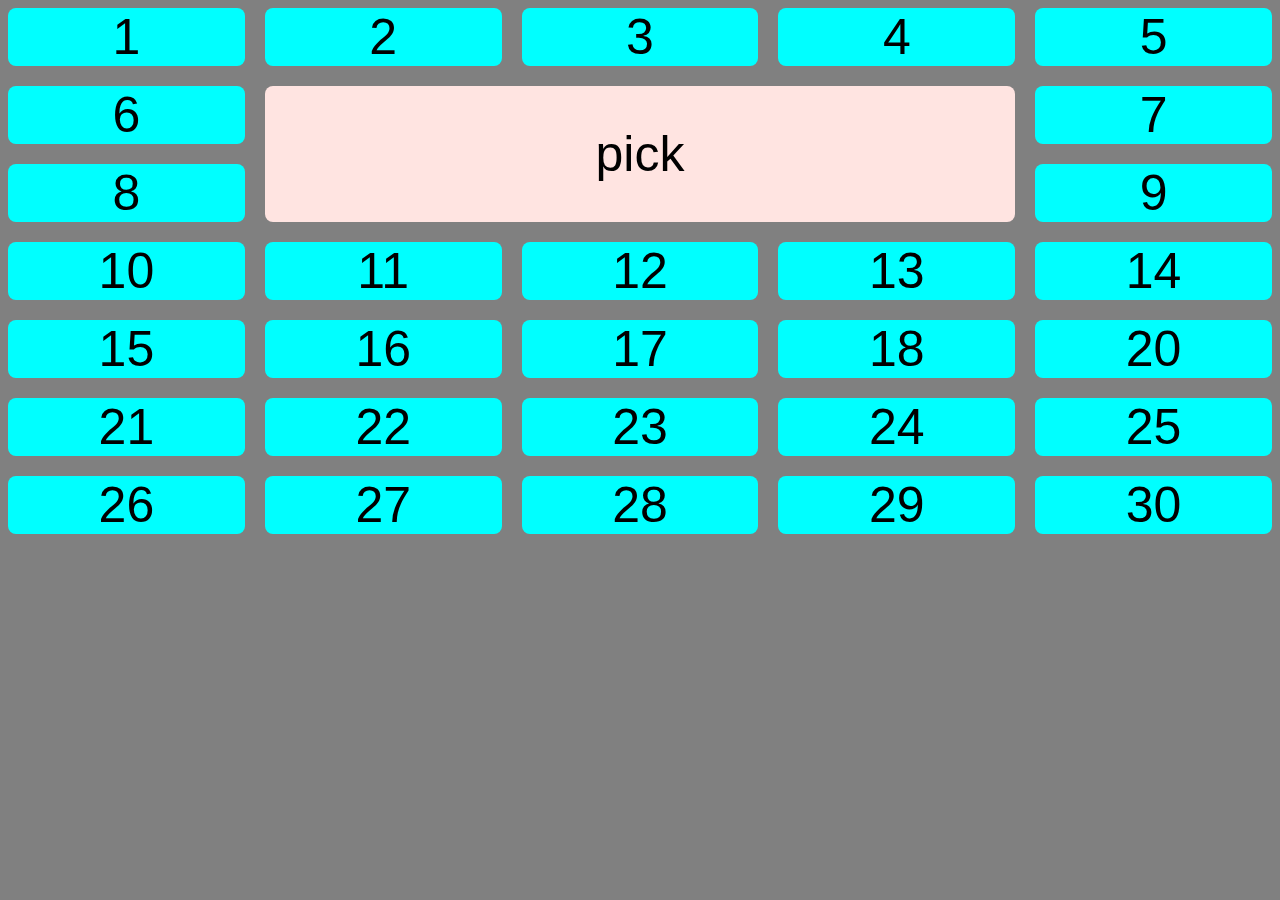
<file: Fifth/index.html>
<!DOCTYPE html>
<html lang="en">

<head>
    <meta charset="UTF-8">
    <meta name="viewport" content="width=device-width, initial-scale=1.0">
    <meta http-equiv="X-UA-Compatible" content="ie=edge">
    <link rel="stylesheet" href="style.css">
    <title>Document</title>
</head>

<body>
    <div class="container">
        <div class="item item1">1</div>
        <div class="item item2">2</div>
        <div class="item item3">3</div>
        <div class="item item4">4</div>
        <div class="item item5">5</div>
        <div class="item item6">6</div>
        <div class="item item7">7</div>
        <div class="item item8">8</div>
        <div class="item item9">9</div>
        <div class="item item10">10</div>
        <div class="item item11">11</div>
        <div class="item item12">12</div>
        <div class="item item13">13</div>
        <div class="item item14">14</div>
        <div class="item item15">15</div>
        <div class="item item16">16</div>
        <div class="item item17">17</div>
        <div class="item item18">18</div>
        <div class="item pick">pick</div>
        <div class="item item20">20</div>
        <div class="item item21">21</div>
        <div class="item item22">22</div>
        <div class="item item23">23</div>
        <div class="item item24">24</div>
        <div class="item item25">25</div>
        <div class="item item26">26</div>
        <div class="item item27">27</div>
        <div class="item item28">28</div>
        <div class="item item29">29</div>
        <div class="item item30">30</div>
    </div>


</body>

</html>
</file>
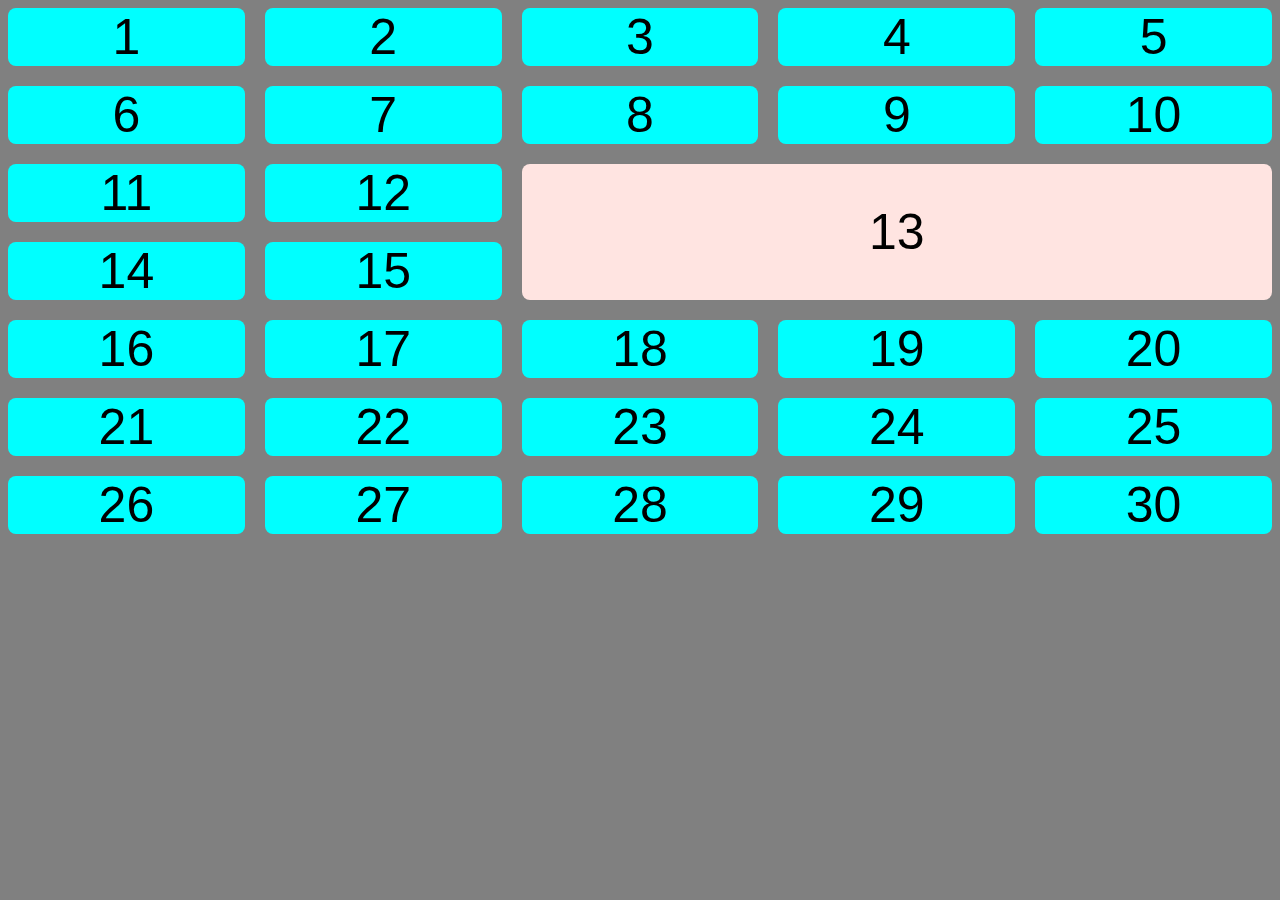
<file: Fourth/index.html>
<!DOCTYPE html>
<html lang="en">

<head>
    <meta charset="UTF-8">
    <meta name="viewport" content="width=device-width, initial-scale=1.0">
    <meta http-equiv="X-UA-Compatible" content="ie=edge">
    <link rel="stylesheet" href="style.css">
    <title>Document</title>
</head>

<body>
    <div class="container">
        <div class="item item1">1</div>
        <div class="item item2">2</div>
        <div class="item item3">3</div>
        <div class="item item4">4</div>
        <div class="item item5">5</div>
        <div class="item item6">6</div>
        <div class="item item7">7</div>
        <div class="item item8">8</div>
        <div class="item item9">9</div>
        <div class="item item10">10</div>
        <div class="item item11">11</div>
        <div class="item item12">12</div>
        <div class="item item13">13</div>
        <div class="item item14">14</div>
        <div class="item item15">15</div>
        <div class="item item16">16</div>
        <div class="item item17">17</div>
        <div class="item item18">18</div>
        <div class="item item19">19</div>
        <div class="item item20">20</div>
        <div class="item item21">21</div>
        <div class="item item22">22</div>
        <div class="item item23">23</div>
        <div class="item item24">24</div>
        <div class="item item25">25</div>
        <div class="item item26">26</div>
        <div class="item item27">27</div>
        <div class="item item28">28</div>
        <div class="item item29">29</div>
        <div class="item item30">30</div>
    </div>


</body>

</html>
</file>
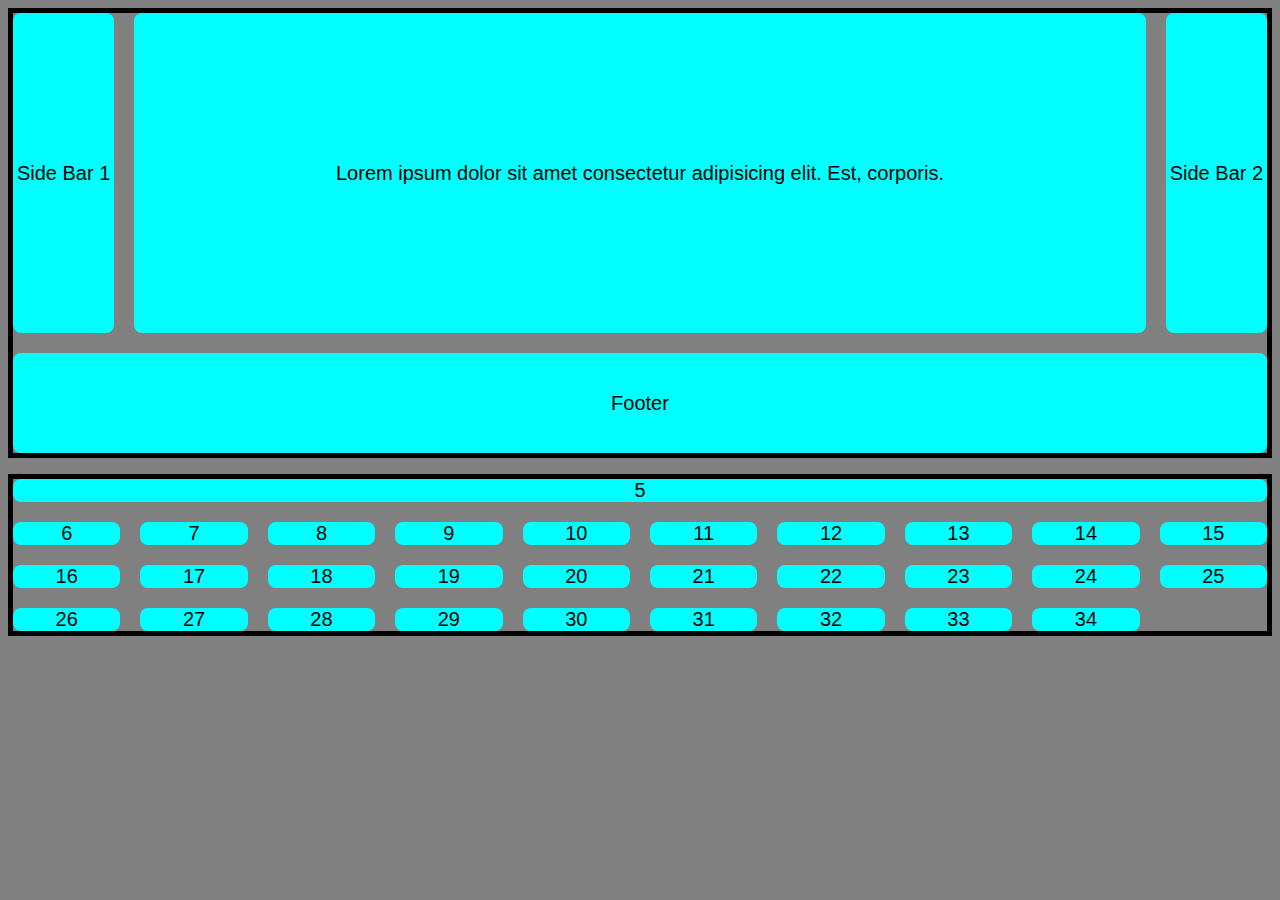
<file: Seventh/index.html>
<!DOCTYPE html>
<html lang="en">

<head>
    <meta charset="UTF-8">
    <meta name="viewport" content="width=device-width, initial-scale=1.0">
    <meta http-equiv="X-UA-Compatible" content="ie=edge">
    <link rel="stylesheet" href="style.css">
    <title>Document</title>
</head>

<body>
    <div class="container">
        <div class="item item1">Side Bar 1</div>
        <div class="item item2">
            <p>Lorem ipsum dolor sit amet consectetur adipisicing elit. Est, corporis.</p>
        </div>
        <div class="item item3">Side Bar 2</div>
        <div class="item footer">Footer</div>
    </div>

    <div class="container2">
        <div class="item item5">5</div>
        <div class="item item6">6</div>
        <div class="item item7">7</div>
        <div class="item item8">8</div>
        <div class="item item9">9</div>
        <div class="item item10">10</div>
        <div class="item item11">11</div>
        <div class="item item12">12</div>
        <div class="item item13">13</div>
        <div class="item item14">14</div>
        <div class="item item15">15</div>
        <div class="item item16">16</div>
        <div class="item item17">17</div>
        <div class="item item18">18</div>
        <div class="item item19">19</div>
        <div class="item item20">20</div>
        <div class="item item21">21</div>
        <div class="item item22">22</div>
        <div class="item item23">23</div>
        <div class="item item24">24</div>
        <div class="item item25">25</div>
        <div class="item item26">26</div>
        <div class="item item27">27</div>
        <div class="item item28">28</div>
        <div class="item item29">29</div>
        <div class="item item30">30</div>
        <div class="item item31">31</div>
        <div class="item item32">32</div>
        <div class="item item33">33</div>
        <div class="item item34">34</div>
    </div>

</body>

</html>
</file>
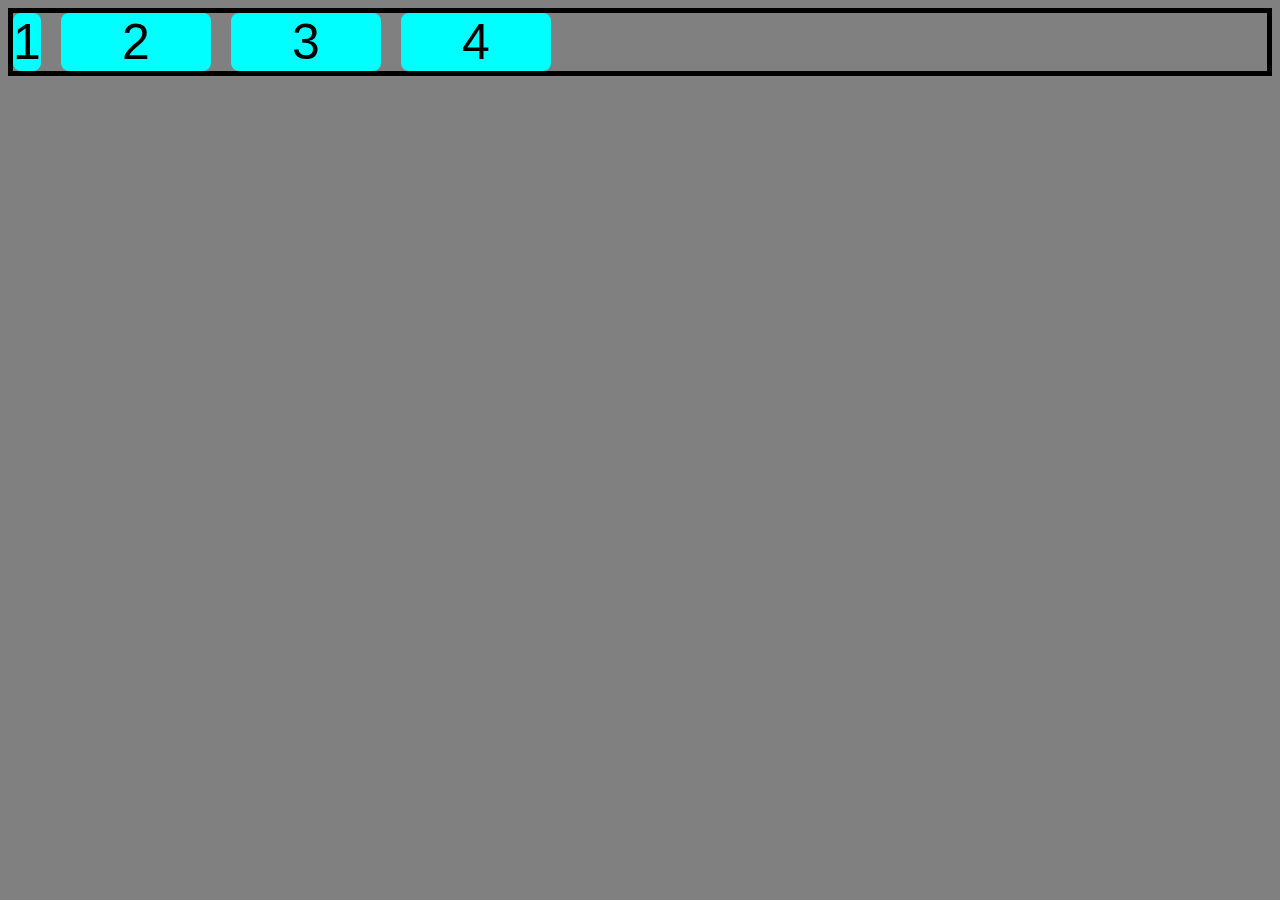
<file: Sixth/index.html>
<!DOCTYPE html>
<html lang="en">

<head>
    <meta charset="UTF-8">
    <meta name="viewport" content="width=device-width, initial-scale=1.0">
    <meta http-equiv="X-UA-Compatible" content="ie=edge">
    <link rel="stylesheet" href="style.css">
    <title>Document</title>
</head>

<body>
    <div class="container">
        <div class="item item1">1</div>
        <div class="item item2">2</div>
        <div class="item item3">3</div>
        <div class="item item4">4</div>
    </div>


</body>

</html>
</file>
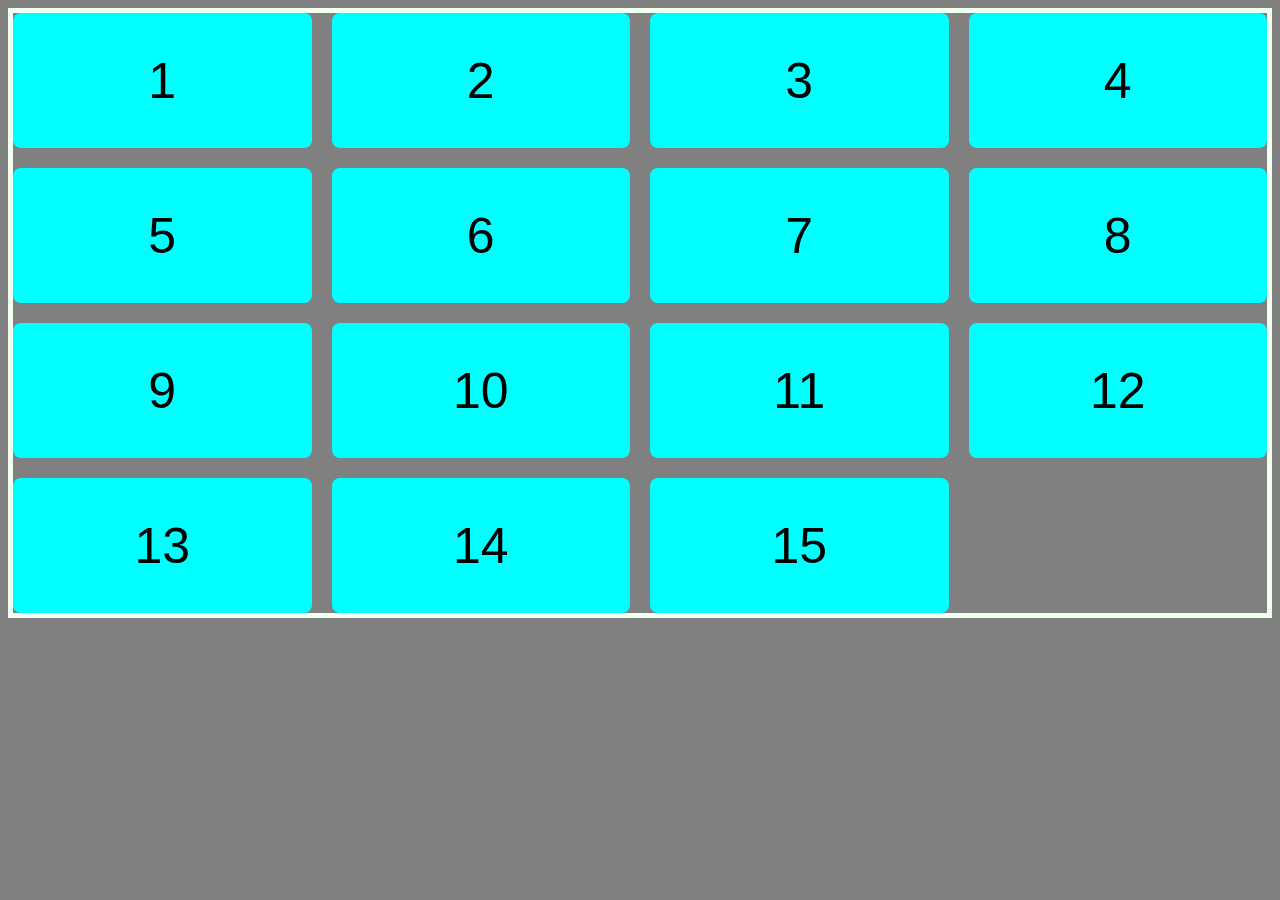
<file: Third/index.html>
<!DOCTYPE html>
<html lang="en">

<head>
    <meta charset="UTF-8">
    <meta name="viewport" content="width=device-width, initial-scale=1.0">
    <link rel="stylesheet" href="style.css">
    <meta http-equiv="X-UA-Compatible" content="ie=edge">
    <title>Document</title>
</head>

<body>
    <div class="container">
        <div class="item">1</div>
        <div class="item">2</div>
        <div class="item">3</div>
        <div class="item">4</div>
        <div class="item">5</div>
        <div class="item">6</div>
        <div class="item">7</div>
        <div class="item">8</div>
        <div class="item">9</div>
        <div class="item">10</div>
        <div class="item">11</div>
        <div class="item">12</div>
        <div class="item">13</div>
        <div class="item">14</div>
        <div class="item">15</div>
    </div>

</body>

</html>
</file>
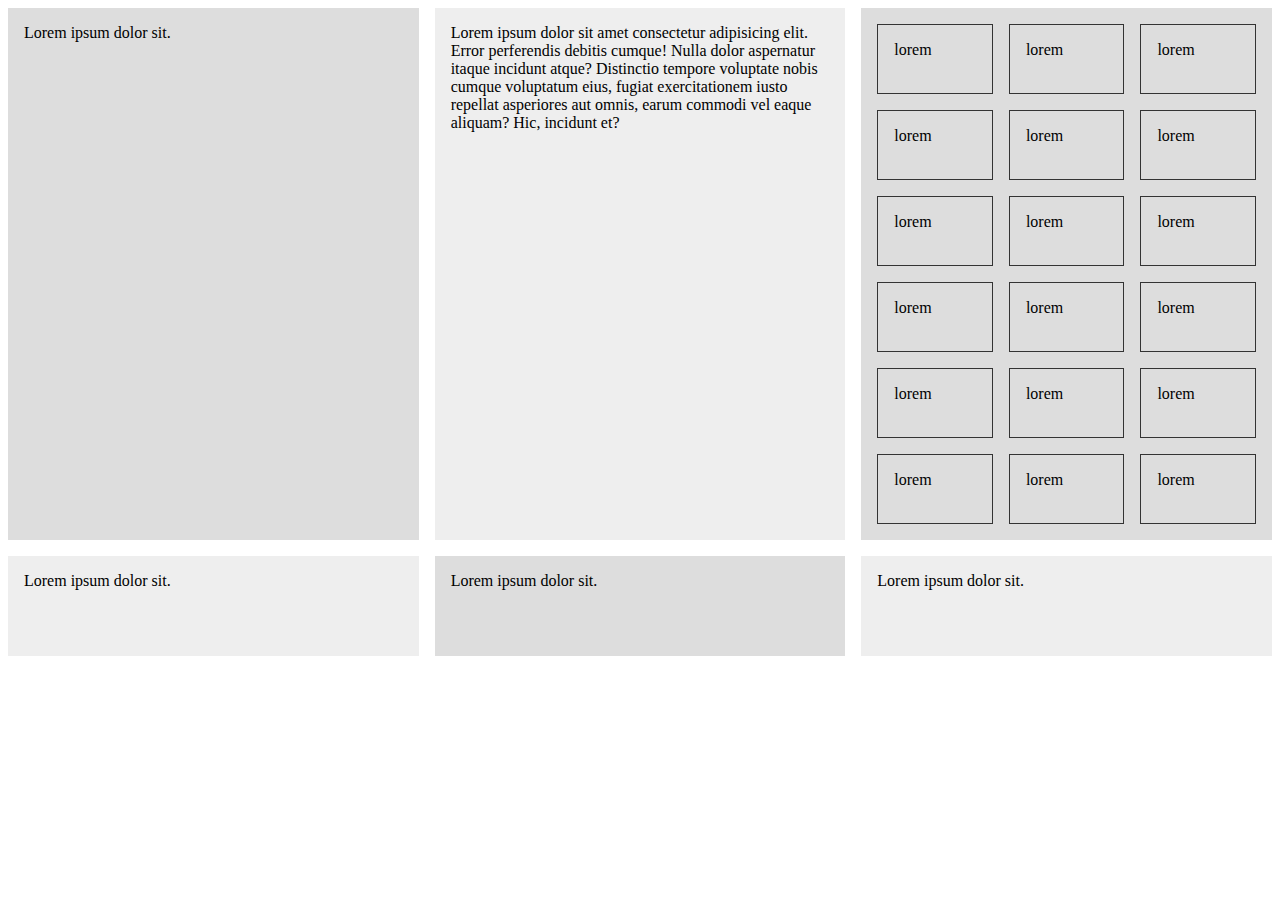
<file: First/index2.html>
<!DOCTYPE html>
<html lang="en">
<head>
    <meta charset="UTF-8">
    <meta name="viewport" content="width=device-width, initial-scale=1.0">
    <meta http-equiv="X-UA-Compatible" content="ie=edge">
    <title>CSS Grid2</title>
    <style>

        .wrapper{
            display: grid;
            /*grid-template-columns: 1fr 1fr 1fr;*/
            grid-template-columns: repeat(3, 1fr);
            grid-gap: 1em;
            /*grid-auto-rows: 100px;*/
            grid-auto-rows: minmax(100px,auto);

        }

        .wrapper > div {
            background: #eee;
            padding: 1em;
        }
        .wrapper > div:nth-child(odd){
            background: #ddd;

        }

        .nested {
            display: grid;
            grid-template-columns: repeat(3,1fr);
            grid-auto-rows: 70px;
            grid-gap: 1em;
        }

        .nested > div {
            border: #333 1px solid;
            padding: 1em;
        }
    </style>
</head>
<body>
    <div class="wrapper">
        <div>
            Lorem ipsum dolor sit.
        </div>
        <div>
            Lorem ipsum dolor sit amet consectetur adipisicing elit. Error perferendis 
            debitis cumque! Nulla dolor aspernatur itaque incidunt atque? Distinctio tempore 
            voluptate nobis cumque voluptatum eius, fugiat exercitationem iusto repellat 
            asperiores aut omnis, earum commodi vel eaque aliquam? Hic, incidunt et?   
        </div>
        <div class="nested"> 
            <div>lorem</div>
            <div>lorem</div>
            <div>lorem</div>
            <div>lorem</div>
            <div>lorem</div>
            <div>lorem</div>
            <div>lorem</div>
            <div>lorem</div>
            <div>lorem</div>
            <div>lorem</div>
            <div>lorem</div>
            <div>lorem</div>
            <div>lorem</div>
            <div>lorem</div>
            <div>lorem</div>
            <div>lorem</div>
            <div>lorem</div>
            <div>lorem</div>
        </div>
        <div>
            Lorem ipsum dolor sit.
        </div>
        <div>
            Lorem ipsum dolor sit.
        </div>
        <div>
            Lorem ipsum dolor sit.
        </div>

    </div>
    
</body>
</html>
</file>
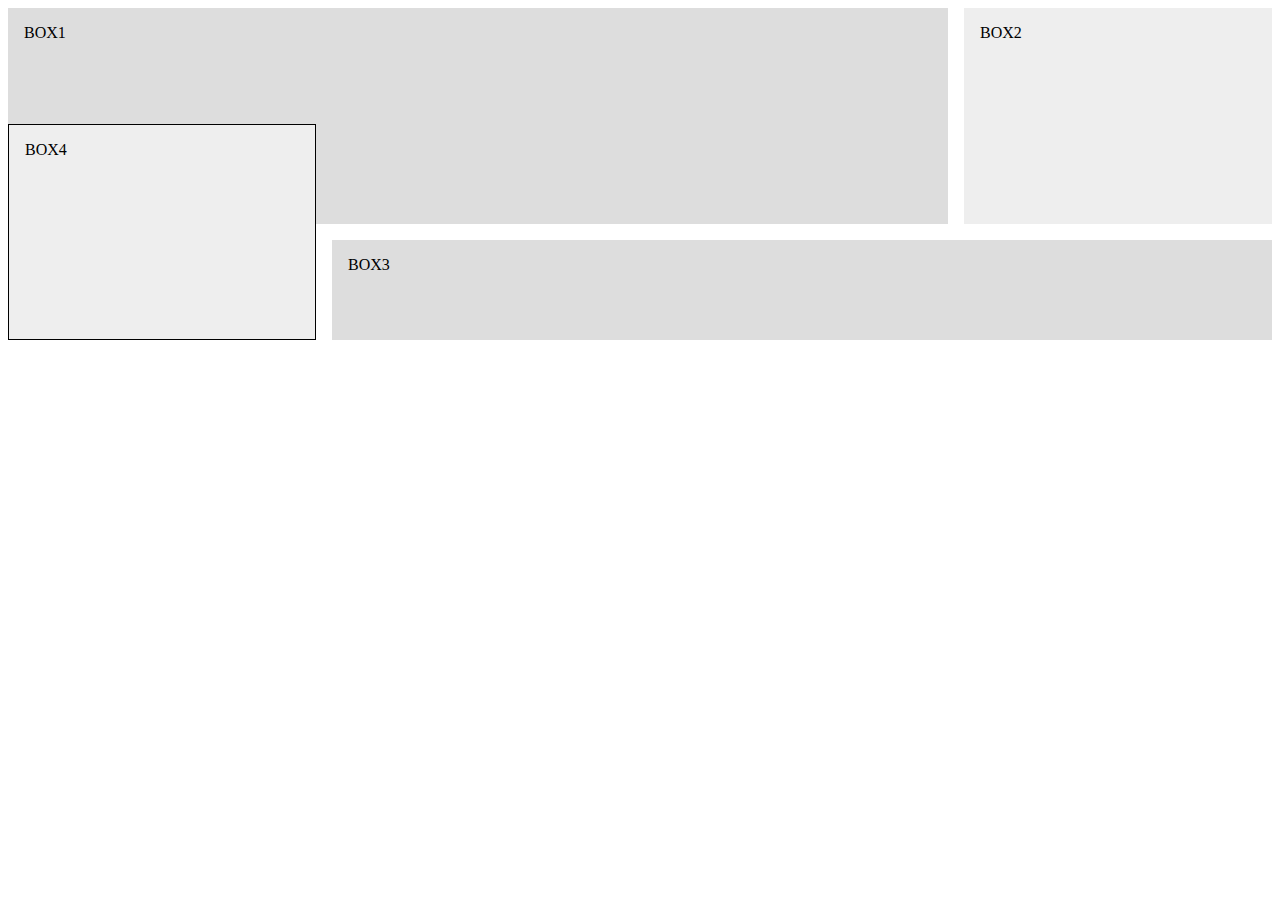
<file: First/index3.html>
<!DOCTYPE html>
<html lang="en">
<head>
    <meta charset="UTF-8">
    <meta name="viewport" content="width=device-width, initial-scale=1.0">
    <meta http-equiv="X-UA-Compatible" content="ie=edge">
    <title>CSS Grid3</title>
    <style>

        .wrapper{
            display: grid;
            grid-template-columns: 1fr 2fr 1fr;
            grid-auto-rows: minmax(100px, auto);
            grid-gap: 1em;
            justify-items: stretch /*defualt center end*/;
            align-items: default /*defualt center end*/;

        }

        .wrapper > div {
            background: #eee;
            padding: 1em;
        }
        .wrapper > div:nth-child(odd){
            background: #ddd;

        }

        .box1{
            /*align-self: start;*/
            grid-column: 1/3;
            grid-row: 1/3;

        }

        .box2{
            /*align-self: end;*/
            grid-column: 3; /*stays where it is now*/
            grid-row: 1/3;

        }

        .box3{
            /*justify-self: end;*/
            grid-column: 2/4;
            grid-row:3;

        }

        .box4{
            grid-column: 1;
            grid-row: 2/4;
            border: 1px solid;

        }

        
    </style>
</head>
<body>
    <div class="wrapper">
        <div class="box box1">BOX1</div>
        <div class="box box2">BOX2</div>
        <div class="box box3">BOX3</div>
        <div class="box box4">BOX4</div>
    

    </div>
    
</body>
</html>
</file>
<file: Fifth/style.css>
html {
  /*box-sizing: border-box;*/
  font-family: Arial, Helvetica, sans-serif;
}

body {
  background: grey;
}

.item {
  /*margin: 1em;*/
  display: grid;
  font-size: 50px;
  background: aqua;
  align-items: center;
  justify-content: center;
  border-radius: 0.5rem;
}

.container {
  display: grid;
  grid-gap: 20px;
  grid-template-columns: repeat(5, 1fr);
}

.pick {
  background: mistyrose;
  /*width: 500px;---> Will Screw up the "fr"
  use spanning*/
  /*grid-column: span 2;
  grid-row: span 1;*/

  /*grid-column-start: 2;
  grid-column-end: 4;
  grid-row-start: 2;
  grid-row-end: 4;*/
  grid-column: 2/5; /*1 /span 2 or span 1 /2*/
  grid-row: 2 / 4;
  /* grid-column(row): 1/-1 = span 100%  */
}
</file>
<file: Fourth/style.css>
html {
  /*box-sizing: border-box;*/
  font-family: Arial, Helvetica, sans-serif;
}

body {
  background: grey;
}

.item {
  /*margin: 1em;*/
  display: grid;
  font-size: 50px;
  background: aqua;
  align-items: center;
  justify-content: center;
  border-radius: 0.5rem;
}

.container {
  display: grid;
  grid-gap: 20px;
  grid-template-columns: repeat(5, 1fr);
}

.item13 {
  background: mistyrose;
  /*width: 500px;---> Will Screw up the "fr"
  use spanning*/
  grid-column: span 3;
  grid-row: span 2;
}
</file>
<file: Seventh/style.css>
html {
  /*box-sizing: border-box;*/
  font-family: Arial, Helvetica, sans-serif;
}

body {
  background: grey;
}

.item {
  /*margin: 1em;*/
  display: grid;
  font-size: 20px;
  background: aqua;
  align-items: center;
  justify-content: center;
  border-radius: 0.5rem;
}

.container {
  display: grid;
  grid-gap: 20px;
  border: 5px solid;
  grid-template-columns: 1fr 10fr 1fr;
  grid-template-rows: 150px 150px 100px;
  grid-template-areas:
    "sidebar-1 content sidebar-2"
    "sidebar-1 content sidebar-2"
    "footer footer footer";
  /* footer footer . --> dot means empty space*/
  margin-bottom: 1rem;
}

.footer {
  grid-area: footer;
}

.item1 {
  grid-area: sidebar-1;
}

.item2 {
  grid-area: content;
}

.item3 {
  grid-area: sidebar-2;
}

/* Media Queries to Redefine the Panels Arrangement */
@media (max-width: 700px) {
  .container {
    grid-template-areas:
      "cotent content content"
      "sidebar-1 sidebar-1 sidebar-2"
      "footer footer footer";
  }
}

.container2 {
  display: grid;
  grid-gap: 20px;
  border: 5px solid;
  grid-template-areas:
    "a a a a a b b b b b"
    "a a a a a b b b b b"
    "a a a a a b b b b b";
}

.item5 {
  /* grid-area: a; covers up all grid area labeled 
  "a" and creates implicit grids*/

  grid-column: a-start / b-end; /*spans from the
  start of "a" to the end of "b"*/

  /* can be used with rows too */
}
</file>
<file: Sixth/style.css>
html {
  /*box-sizing: border-box;*/
  font-family: Arial, Helvetica, sans-serif;
}

body {
  background: grey;
}

.item {
  /*margin: 1em;*/
  display: grid;
  font-size: 50px;
  background: aqua;
  align-items: center;
  justify-content: center;
  border-radius: 0.5rem;
}

.container {
  display: grid;
  grid-gap: 20px;
  border: 5px solid;
  /*grid-template-columns: repeat(auto-fill, minmax(150px, 1fr));
  will strech the container when the windows is strech*/
  /*grid-template-columns: repeat(auto-fit, minmax(150px, 1fr));*
  /*auto-fit will not strech the container*/
  /*Both are use to create responsive page*/

  /*grid-template-columns: auto 150px 150px 150px;
  not good -> not elastic enough*/
  grid-template-columns: fit-content(100px) 150px 150px 150px;
  /*Fit Content(max value)*/
}
</file>
<file: Third/style.css>
html {
  /*box-sizing: border-box;*/
  font-family: Arial, Helvetica, sans-serif;
}

body {
  background: grey;
}

.item {
  /*margin: 1em;*/
  display: grid;
  font-size: 50px;
  background: aqua;
  align-items: center;
  justify-content: center;
  border-radius: 0.5rem;
}
.container {
  display: grid;
  /*grid-template-columns: repeat(3, auto);
  grid-template-rows: repeat(3, auto);*/
  border: 5px solid honeydew;
  height: 600px;
  grid-gap: 20px;
  grid-template-columns: 1fr 1fr 1fr 1fr;
  grid-template-rows: 1fr 1fr 1fr 1fr;
  /*grid-auto-flow: column;
  grid-auto-columns: 200px;*/
}
</file>
